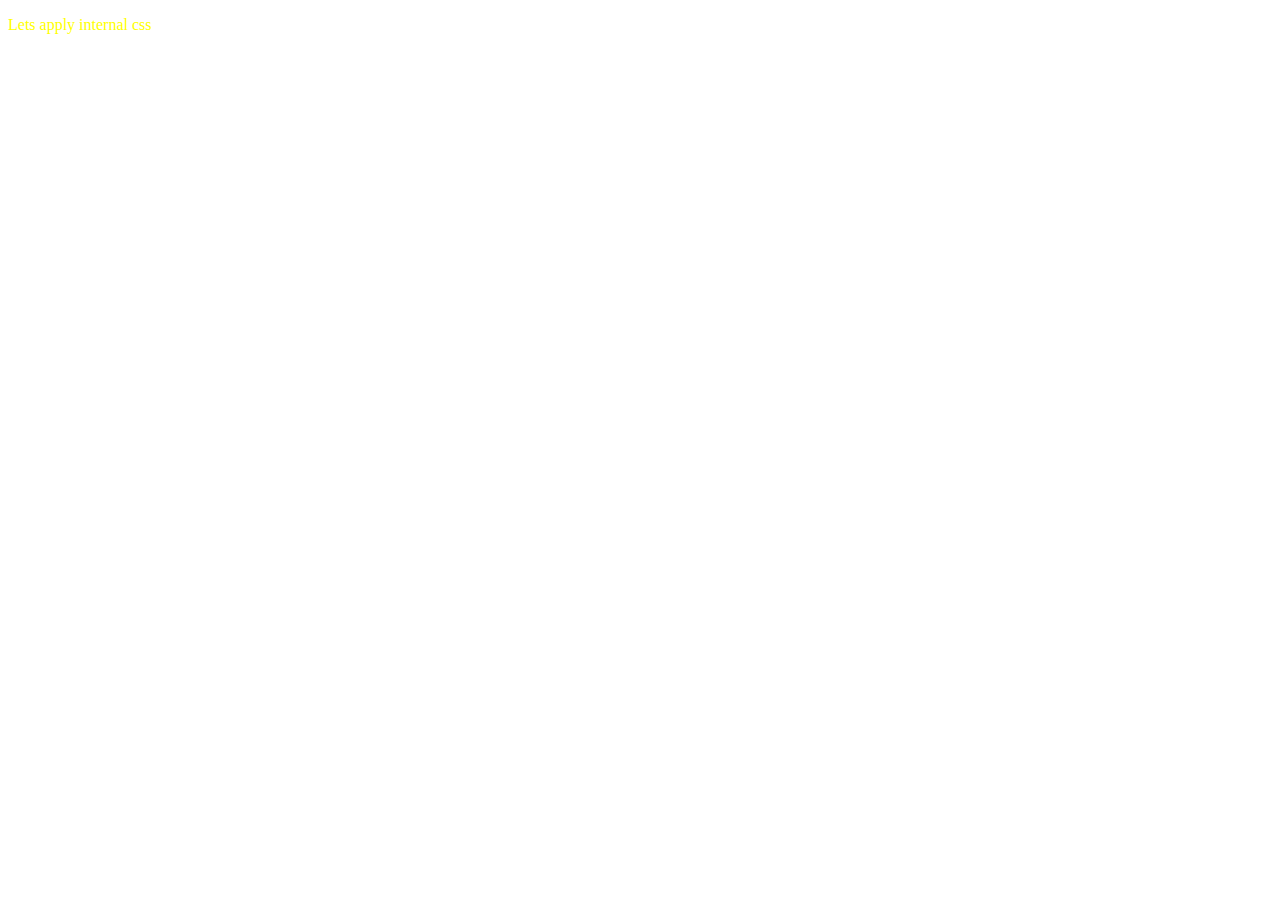
<file: index.html>
<!DOCTYPE html>
 <html lang="en">
 <head>
    <meta charset="UTF-8">
    <meta http-equiv="X-UA-Compatible" content="IE=edge">
    <meta name="viewport" content="width=device-width, initial-scale=1.0">
    <title>Document</title>




<!--to link html file with external css sheet-->
    <link rel="stylesheet" href="style.css">


 </head>  
 <body>
    
    <!--niche wala inline css-->
    <!-- <p style="font-style: italic;">Hello kya bolti public</p> -->


    <p>Lets apply internal css</p>

 </body>
 </html>
</file>
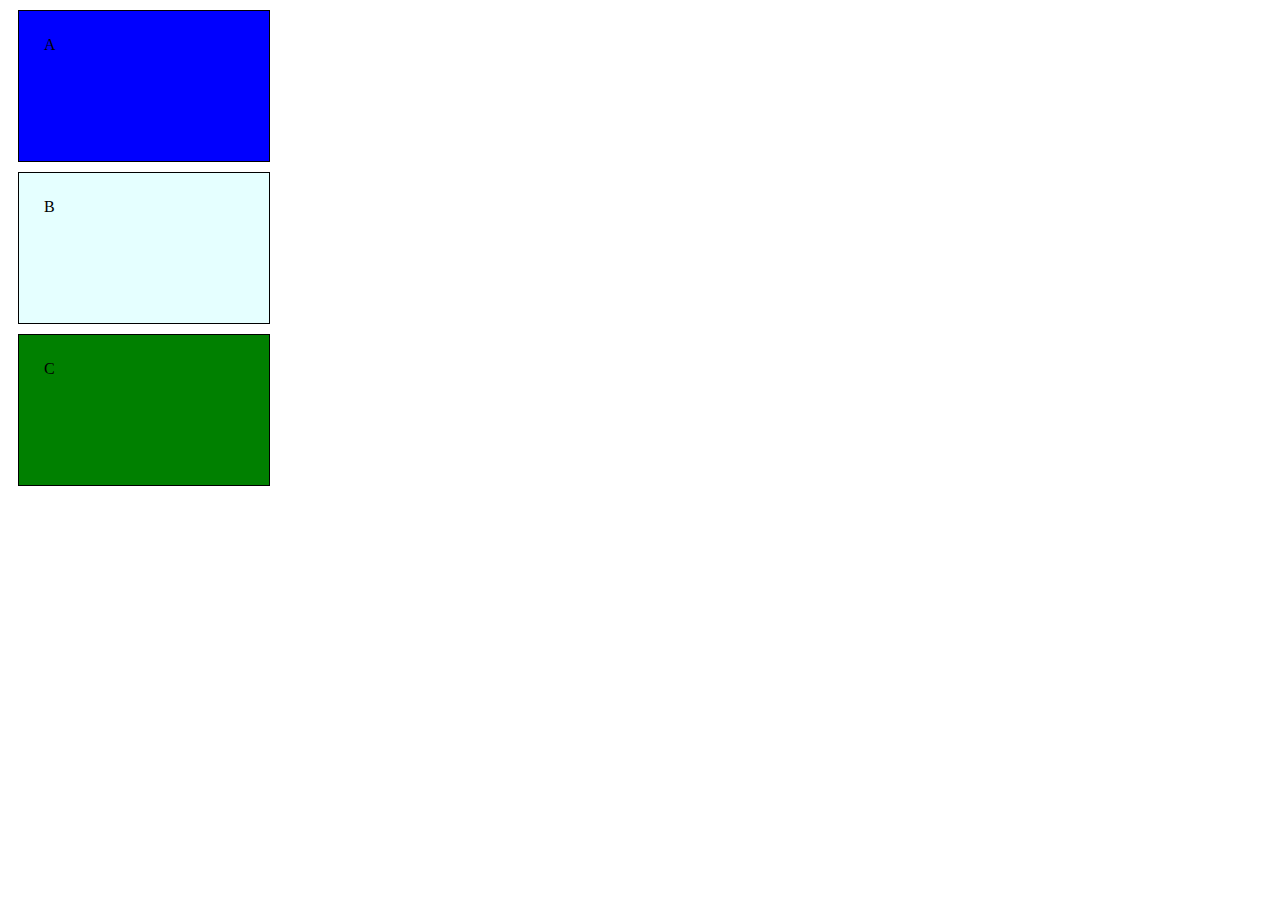
<file: box.html>
<!DOCTYPE html>
<html lang="en">
<head>
    <meta charset="UTF-8">
    <meta http-equiv="X-UA-Compatible" content="IE=edge">
    <meta name="viewport" content="width=device-width, initial-scale=1.0">
    <title>Document</title>
    <style>
        .box{

              height: 100px;
              width:200px;
              border:1px solid black;
              margin: 10px;
              padding:25px;
        }
            /* #a{
                background-color: orange;
            }

            #b{
                background-color:white;
            }

            #c{
                background-color:green;
            } */

       /*  
        RGB--(255,0,0)=Red
        RGB--(0,255,0)=Green 
        RGB--(0,0,255)=Blue 
        */

            #a{
                background-color: #0000FF;
            }

            #b{
                background-color:rgba(143,512,321, 0.231)
            }

            #c{
                background-color:green;
            }
    </style>


</head>
<body>
        <div class="box" id="a">A</div>
        <div class="box" id="b">B</div>
        <div class="box" id="c">C</div>
</body>
</html>
</file>
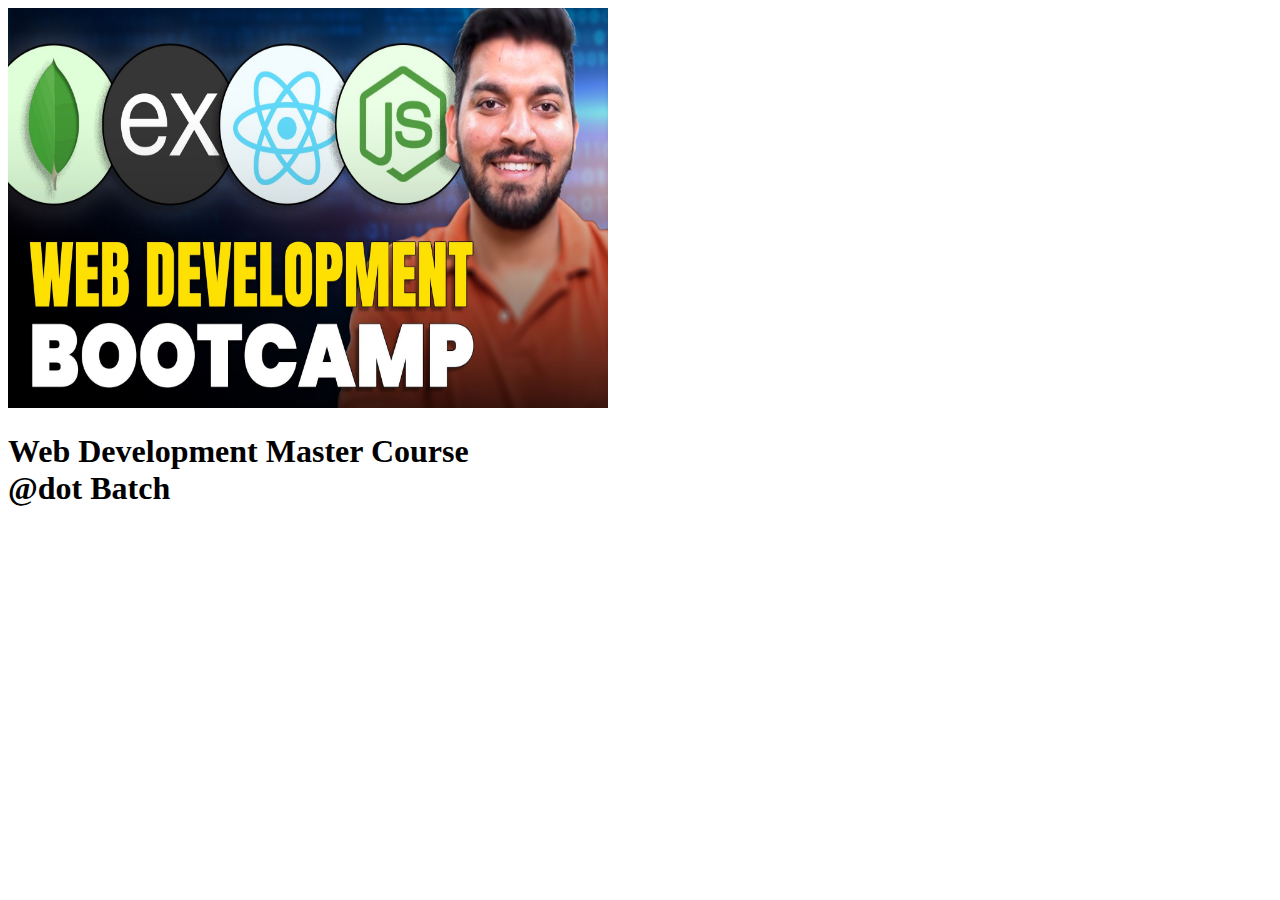
<file: card.html>
<!DOCTYPE html>
<html lang="en">
<head>
    <meta charset="UTF-8">
    <meta http-equiv="X-UA-Compatible" content="IE=edge">
    <meta name="viewport" content="width=device-width, initial-scale=1.0">
    <title>Document</title>
</head>
<body>
    

    <img src="webdev.jpg" alt="web dev" width="600px" height="400px">
    <h1>Web Development Master Course 
        <br>@dot Batch</h1>





</body>
</html>
</file>
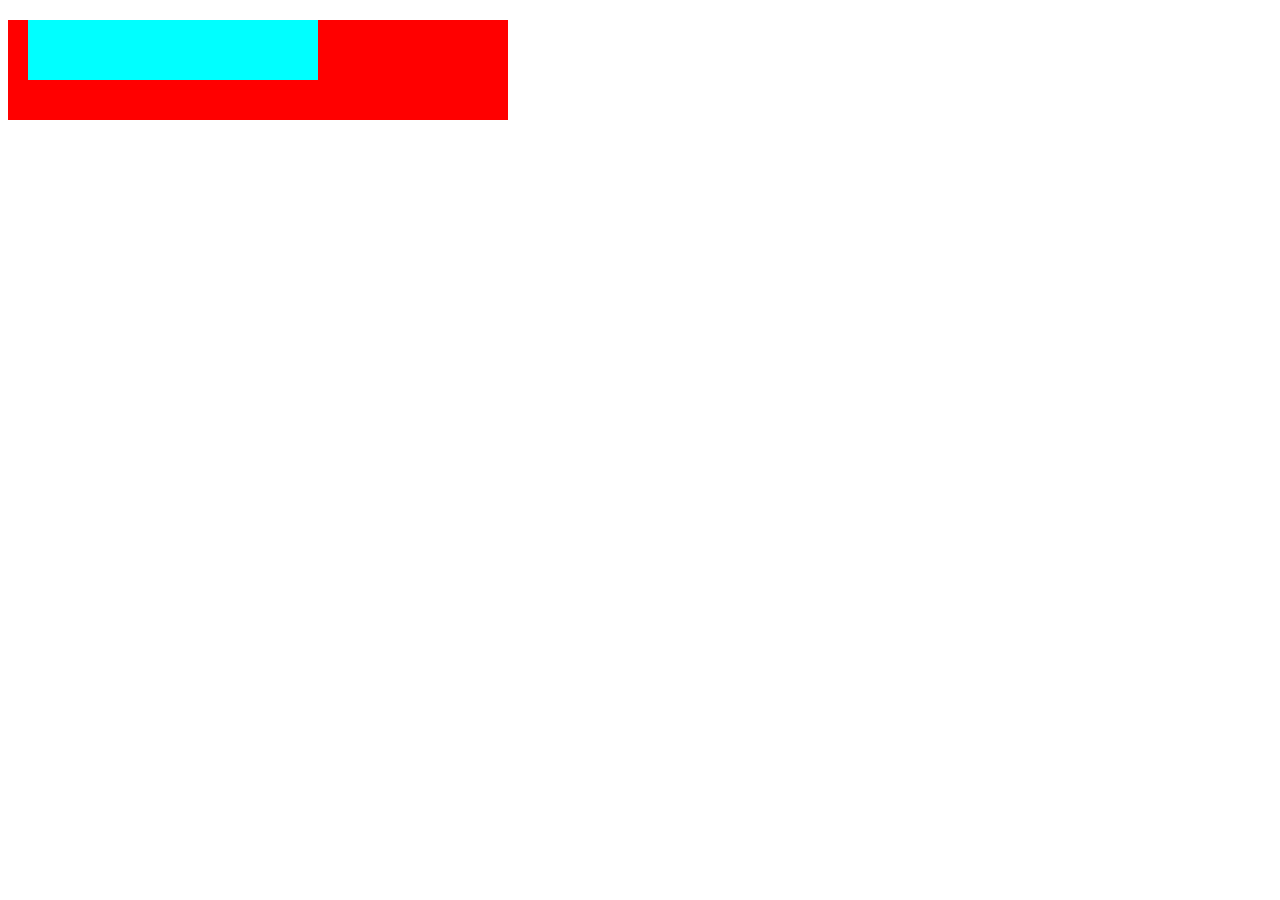
<file: p[ixel.html>
<!DOCTYPE html>
<html lang="en">
<head>
    <meta charset="UTF-8">
    <meta http-equiv="X-UA-Compatible" content="IE=edge">
    <meta name="viewport" content="width=device-width, initial-scale=1.0">
    <title>Document</title>
    <style>

        #div1{
            background-color: red;
            width: 500px;
            height: 100px;
        }
        
        #div2{
            background-color:aqua;
            width:50%;
            height: 20%;
            margin: 20px;
            padding: 20px;
        }


/* 
        #first-para{
            background-color: aqua;
            width:60vw;
            height:10vh;

        } */

    </style>
</head>
<body>
    

    <!-- <p id="first-para">This is my first para</p> -->

<div id="div1">

        <div id="div2">

        </div>

</div>
</body>
</html>
</file>
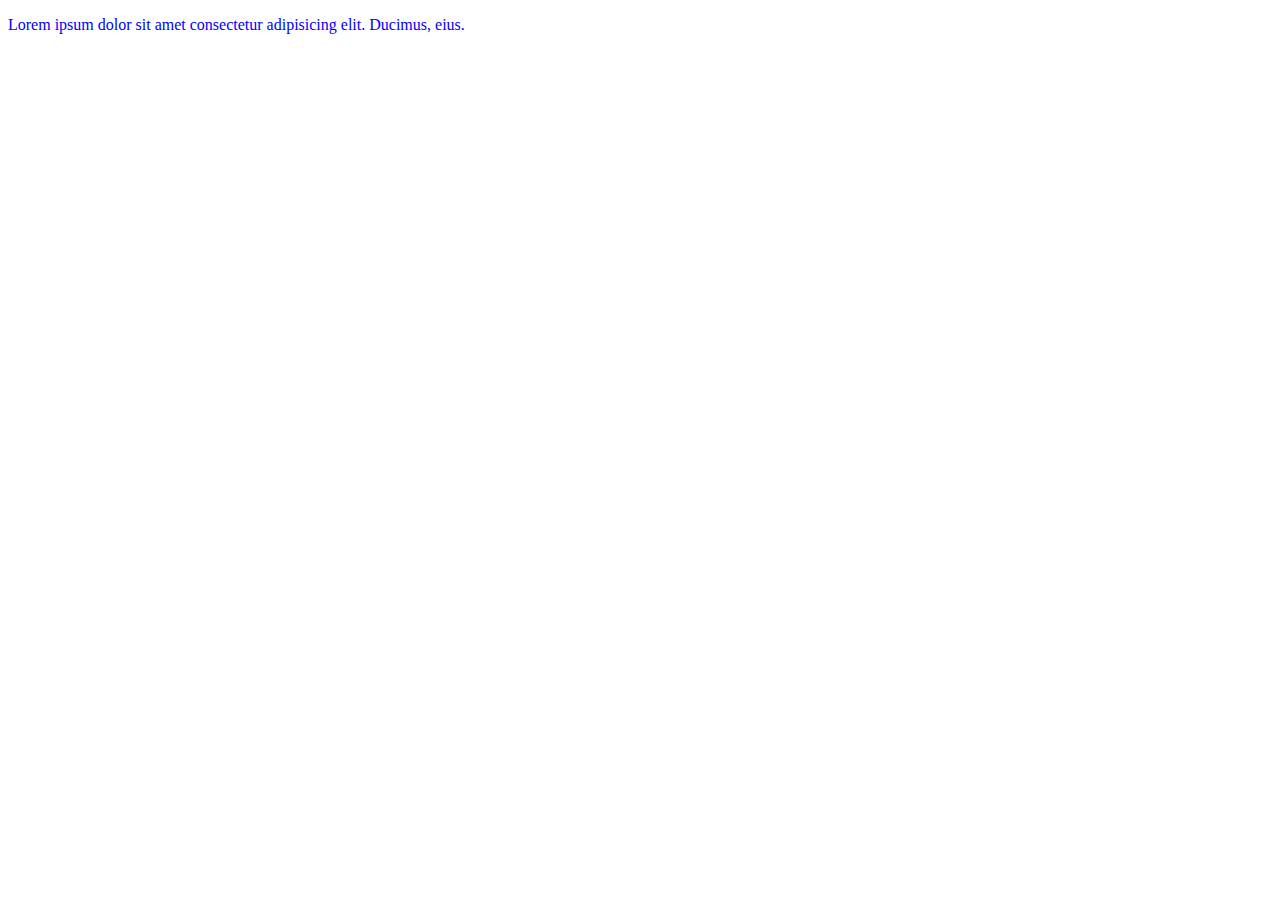
<file: specificity.html>
<!DOCTYPE html>
<html lang="en">
<head>
    <meta charset="UTF-8">
    <meta http-equiv="X-UA-Compatible" content="IE=edge">
    <meta name="viewport" content="width=device-width, initial-scale=1.0">
    <title>Document</title>
    <style>
        p{
            color:blue    !important;
        }

        .para-sm{
            color:orange;
        }

        #black{
            color:green;
        }
    </style>
</head>
<body>
    
    <p class="para-sm" id="black" style="color:aqua">Lorem ipsum dolor sit amet consectetur adipisicing elit. Ducimus, eius.</p>

</body>
</html>
</file>
<file: style.css>
p{
    color:yellow;
}
</file>
